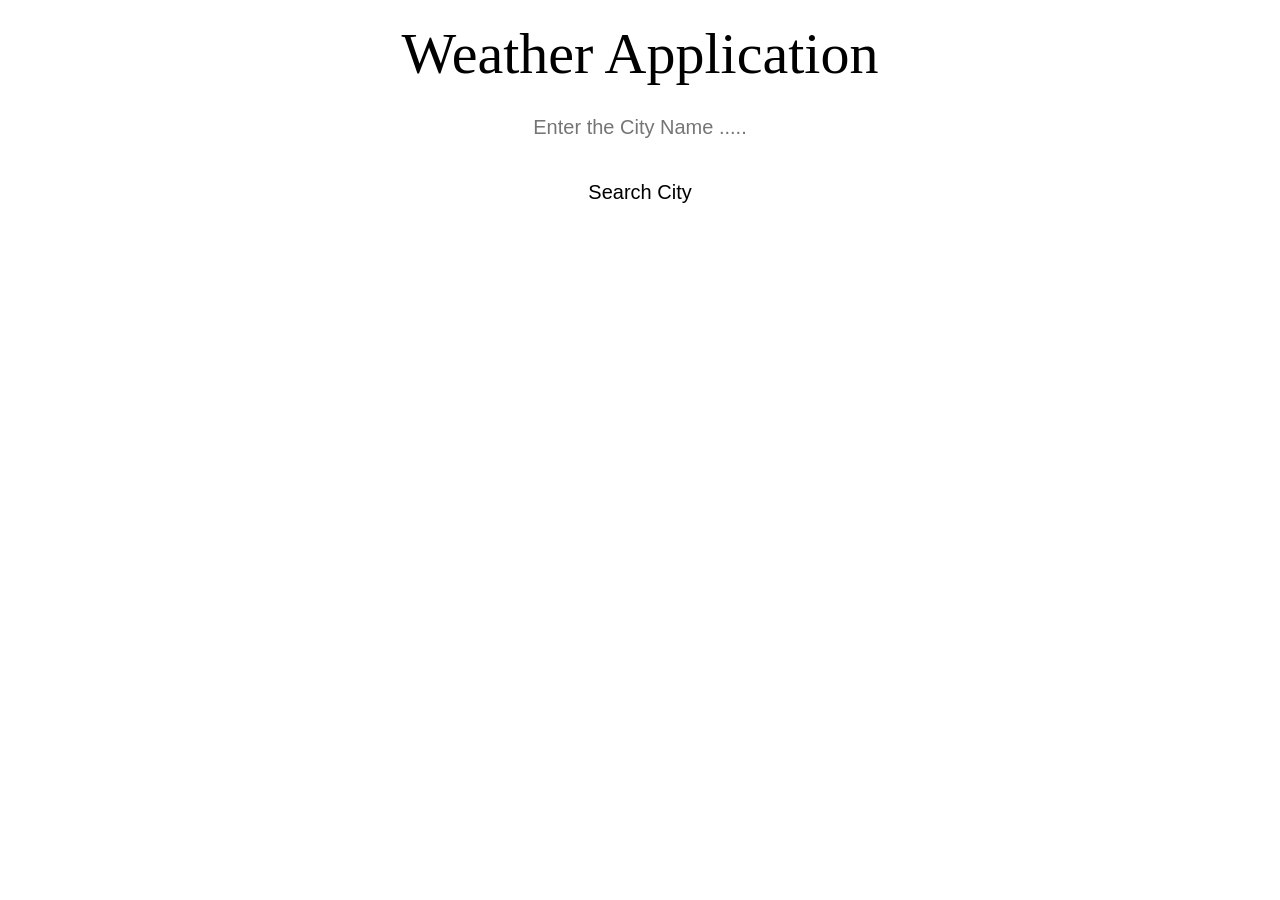
<file: index.html>
<!DOCTYPE html>
<html lang="en">

<head>
          <meta charset="UTF-8">
          <meta name="viewport" content="width=device-width, initial-scale=1.0">
          <title>Weather Application</title>
          <link rel="stylesheet" href="style.css">
</head>

<body>
          <div id="app">
                    <div id="heading">
                              Weather Application
                    </div>
                    <div id="Searchbox">
                              <input type="text" name="Search" id="Search" placeholder="Enter the City Name .....">
                    </div>
                    <button id="Submit">Search City</button>
          </div>
          <script src="script.js"></script>
</body>

</html>
</file>
<file: style.css>
* {
  box-sizing: border-box;
  margin: 0;
  padding: 0;
  font-family: "Inter", sans-serif;
}

body {
  min-height: 100vh;
  background-repeat: no-repeat;
  background-size: cover;
  animation: changebghead 30s infinite;
  background-attachment: fixed;
}
#app {
  display: flex;
  flex-direction: column;
  width: 100%;
  height: 100%;
  text-align: center;
  align-items: center;
  gap: 10px;
}
#heading {
  font-family: "Bevan", serif;
  font-weight: 200;
  font-style: normal;
  font-size: 60px;
  animation: changebghead 30s infinite;
  background: transparent !important;
}

#Search{
          width:500px;
          height: 50px;
          overflow: hidden ;
          border-radius: 15px;
          text-align: Center;
          padding: 10px 15px;
          color: black;
          animation: changebghead 30s infinite;
          border:2px solid white;
          background: transparent !important;
          font-size: 20px;
}
#Search::placeholder {
  animation: changebghead 30s infinite;
  background: transparent !important;
  font-size: 20px;
  opacity: 1;
}
#Submit{
          width:500px;
          height: 50px;
          overflow: hidden ;
          border-radius: 15px;
          background-color: rgba(255, 255, 255, 0.242);
          font-size: 20px;
          text-align: Center;
          padding: 10px 15px;
          animation: changetext 30s infinite;
          border:2px solid white;
}

@keyframes changebghead {
  0%,
  100% {
    color: rgb(102, 102, 102);
    background-image: url("1.jpg");
  }
  20%{
    color: rgb(0, 0, 0);
    background-image: url("2.jpg");
  }
  40%{
    color: rgb(253, 253, 253);
    background-image: url("4.jpg");
  }
  60%{
    color: rgb(0, 0, 0);
    background-image: url("3.jpg");
  }
  80%{
    color: rgb(250, 250, 250);
    background-image: url("5.jpg");
  }
}
@keyframes changetext {
  0%,
  100% {
    color: rgb(102, 102, 102);
  }
  20%{
    color: rgb(0, 0, 0);
  }
  40%{
    color: rgb(253, 253, 253);
  }
  60%{
    color: rgb(0, 0, 0);
  }
  80%{
    color: rgb(250, 250, 250);
  }
}
/* =========================================
   TABLET
   601px - 1024px
   ========================================= */

@media (min-width: 601px) and (max-width: 1024px) {

    #app {
        width: 100%;
        padding: 30px;
        gap: 20px;
    }

    #heading {
        font-size: 55px;
        line-height: 1.2;
    }

    #Searchbox {
        width: 70%;
        max-width: 500px;
    }

    #Search {
        width: 100%;
        height: 50px;
        font-size: 19px;
    }

    #Submit {
        width: 70%;
        max-width: 500px;
        height: 50px;
        font-size: 19px;
    }
}


/* =========================================
   LAPTOP
   1025px - 1400px
   ========================================= */

@media (min-width: 1025px) and (max-width: 1400px) {

    #app {
        width: 100%;
        padding: 20px;
        gap: 15px;
    }

    #heading {
        font-size: 58px;
    }

    #Searchbox {
        width: 500px;
    }

    #Search {
        width: 100%;
    }

    #Submit {
        width: 500px;
    }
}


/* =========================================
   MOBILE
   600px AND BELOW
   ========================================= */

@media (max-width: 600px) {

    #app {
        width: 100%;
        padding: 20px;
        gap: 15px;
    }

    #heading {
        font-size: 38px;
        line-height: 1.2;
    }

    /* THIS IS THE IMPORTANT FIX */
    #Searchbox {
        width: 100%;
        max-width: 500px;
    }

    #Search {
        width: 100%;
        height: 50px;
        font-size: 16px;
    }

    #Search::placeholder {
        font-size: 16px;
    }

    #Submit {
        width: 100%;
        max-width: 500px;
        height: 50px;
        font-size: 18px;
    }
}
</file>
